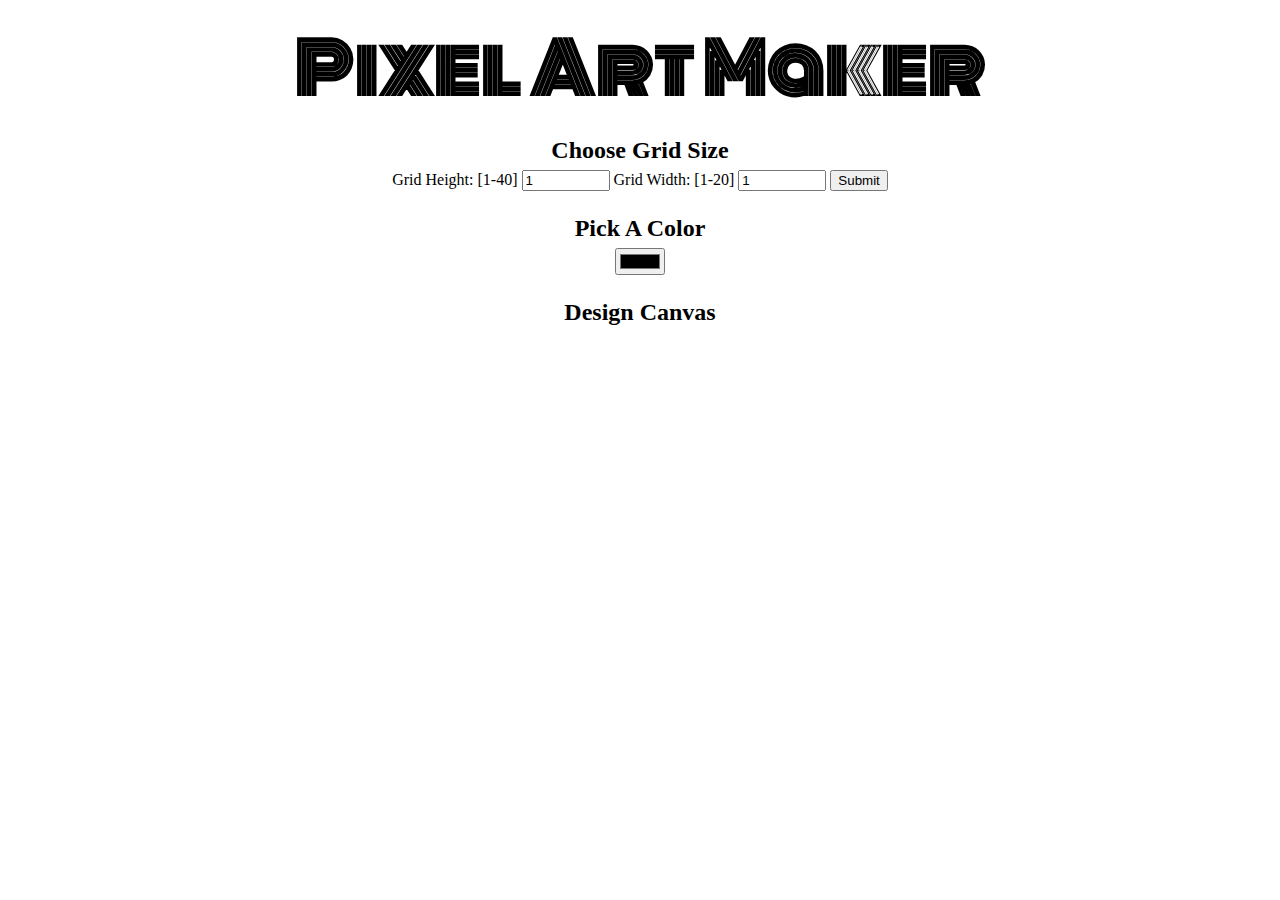
<file: js_projects/pixel_art_maker_project_folder/index.html>
<!DOCTYPE html>
<html>
<head>
    <title>Pixel Art Maker!</title>
    <link rel="stylesheet" href="https://fonts.googleapis.com/css?family=Monoton">
    <link rel="stylesheet" href="styles.css">
</head>
<body>
    <h1>Pixel Art Maker</h1>

    <h2>Choose Grid Size</h2>
    <form id="sizePicker">
        Grid Height: [1-40]
        <input type="number" id="inputHeight" name="height" min="1" max ="40" value="1">
        Grid Width: [1-20]
        <input type="number" id="inputWidth" name="width" min="1" max ="20" value="1">
        <input type="submit">
    </form>

    <h2>Pick A Color</h2>
    <input type="color" id="colorPicker">

    <h2>Design Canvas</h2>
    <table id="pixelCanvas"></table>

    <script src="designs.js"></script>
</body>
</html>
</file>
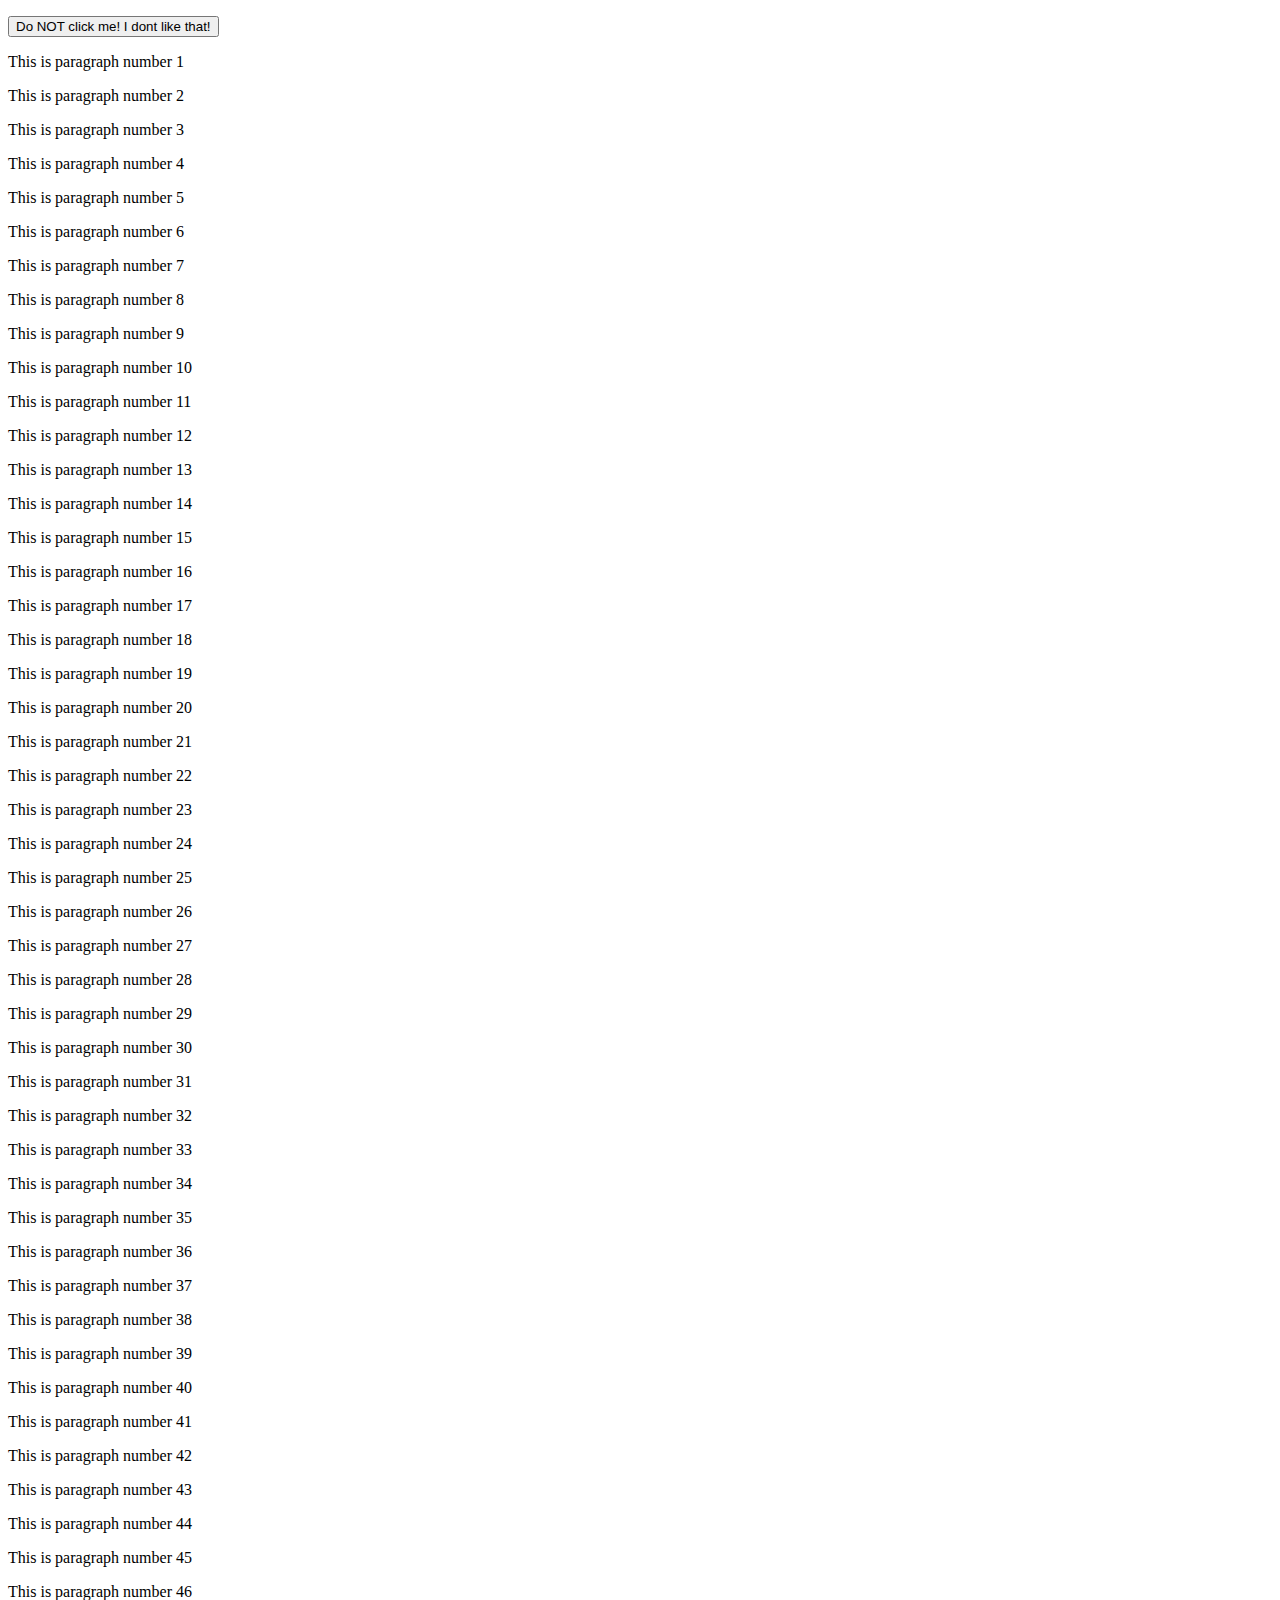
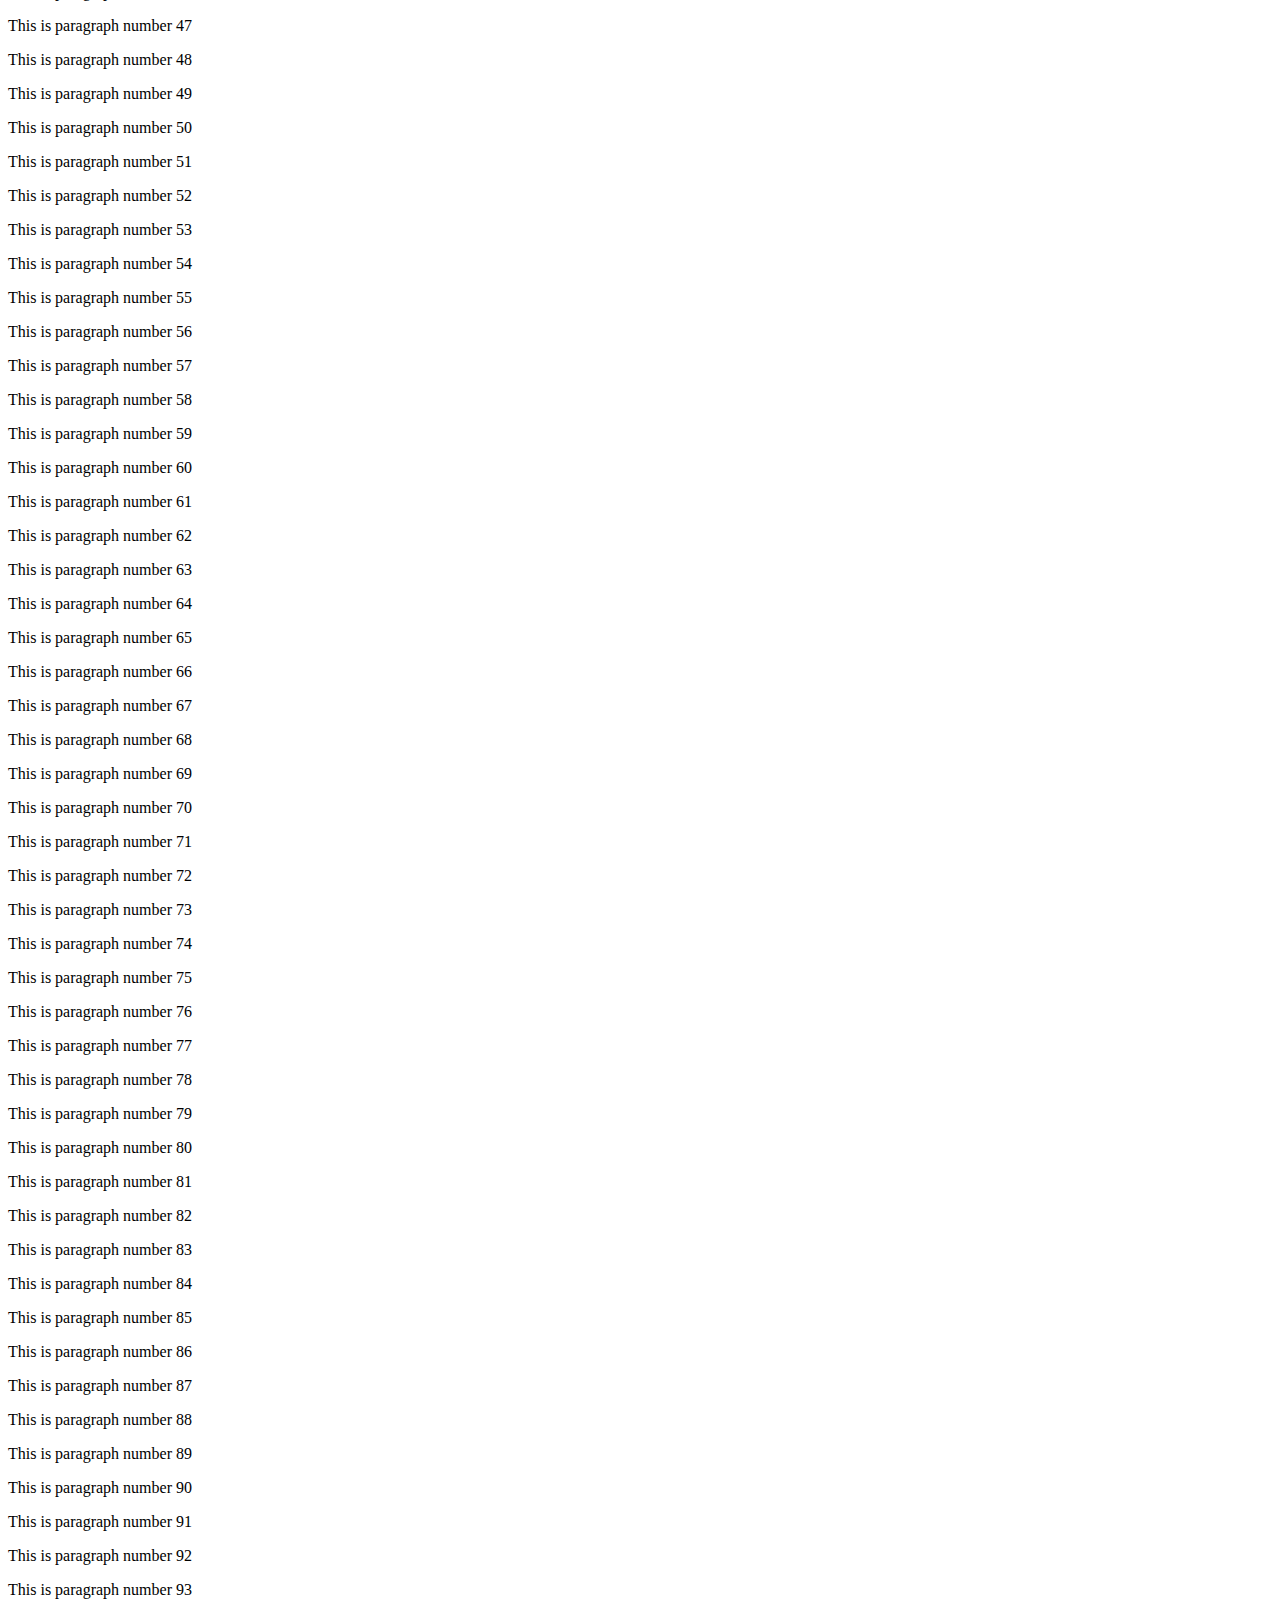
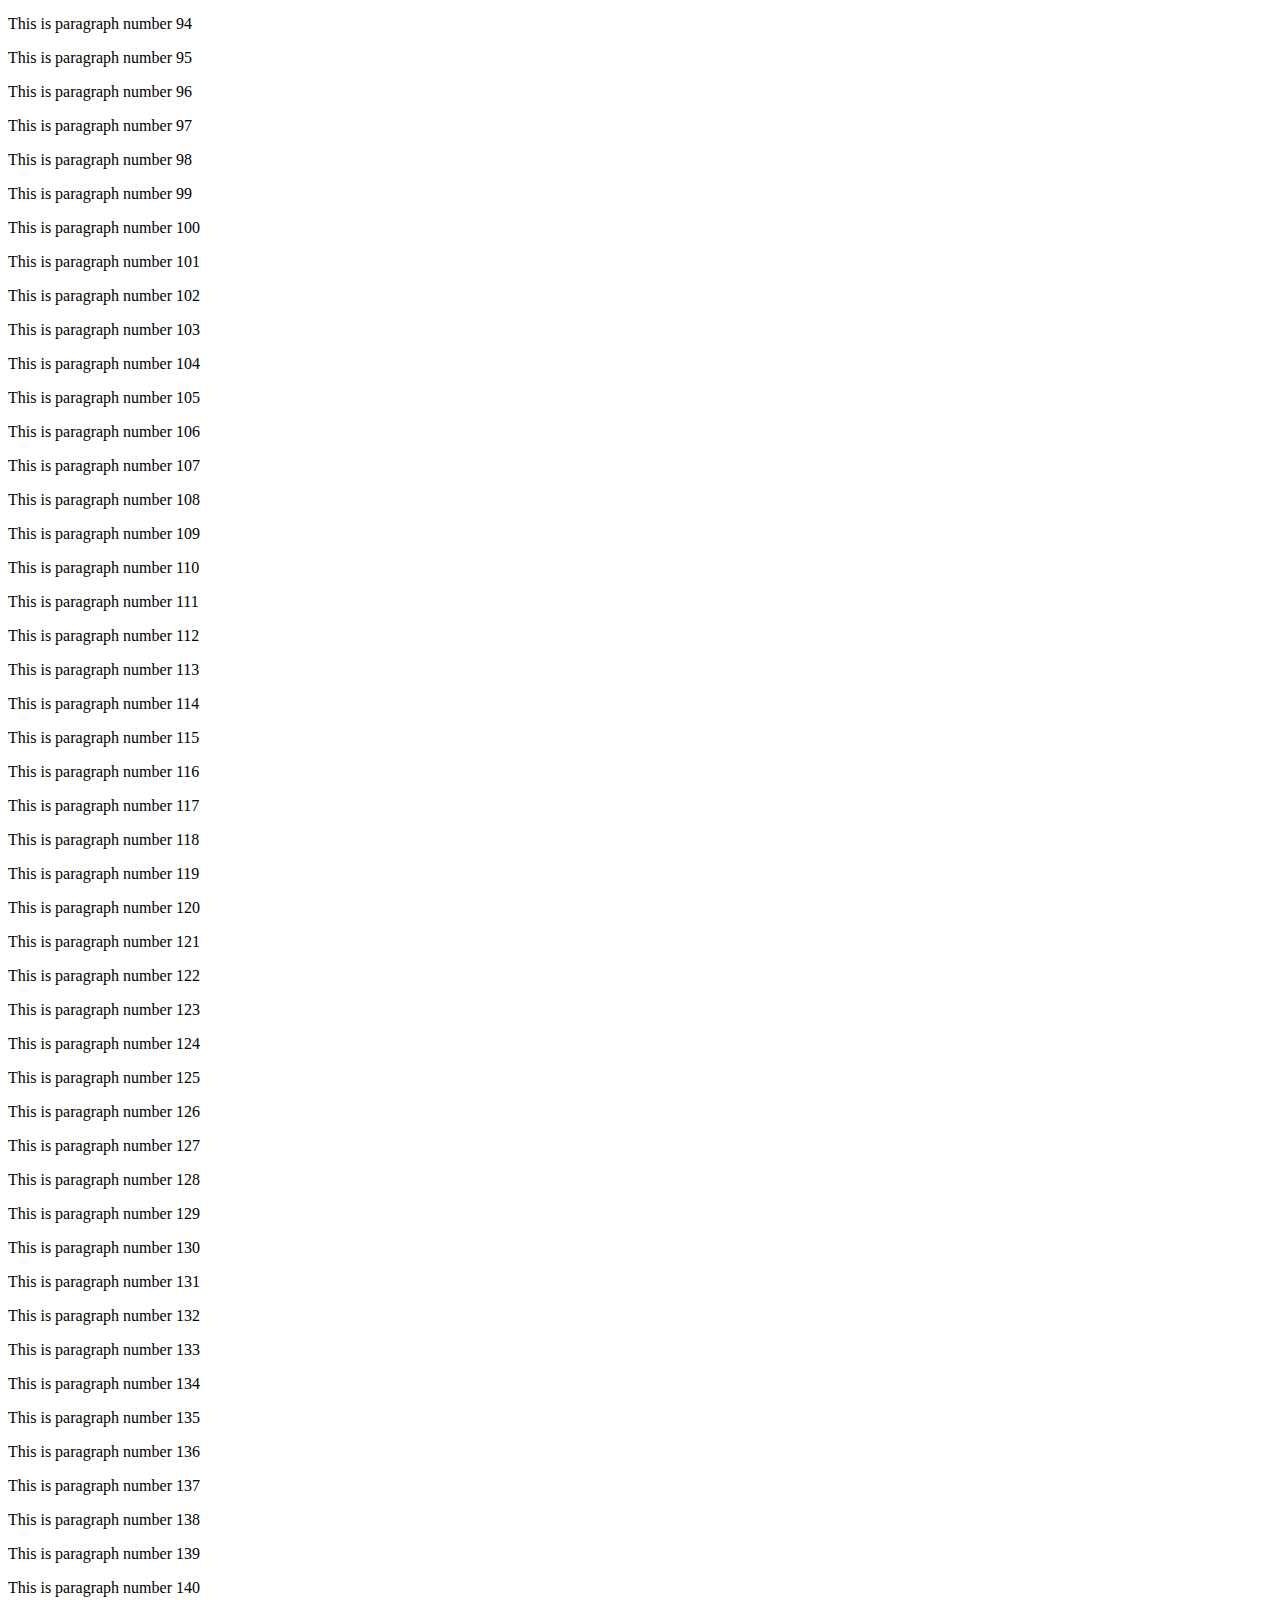
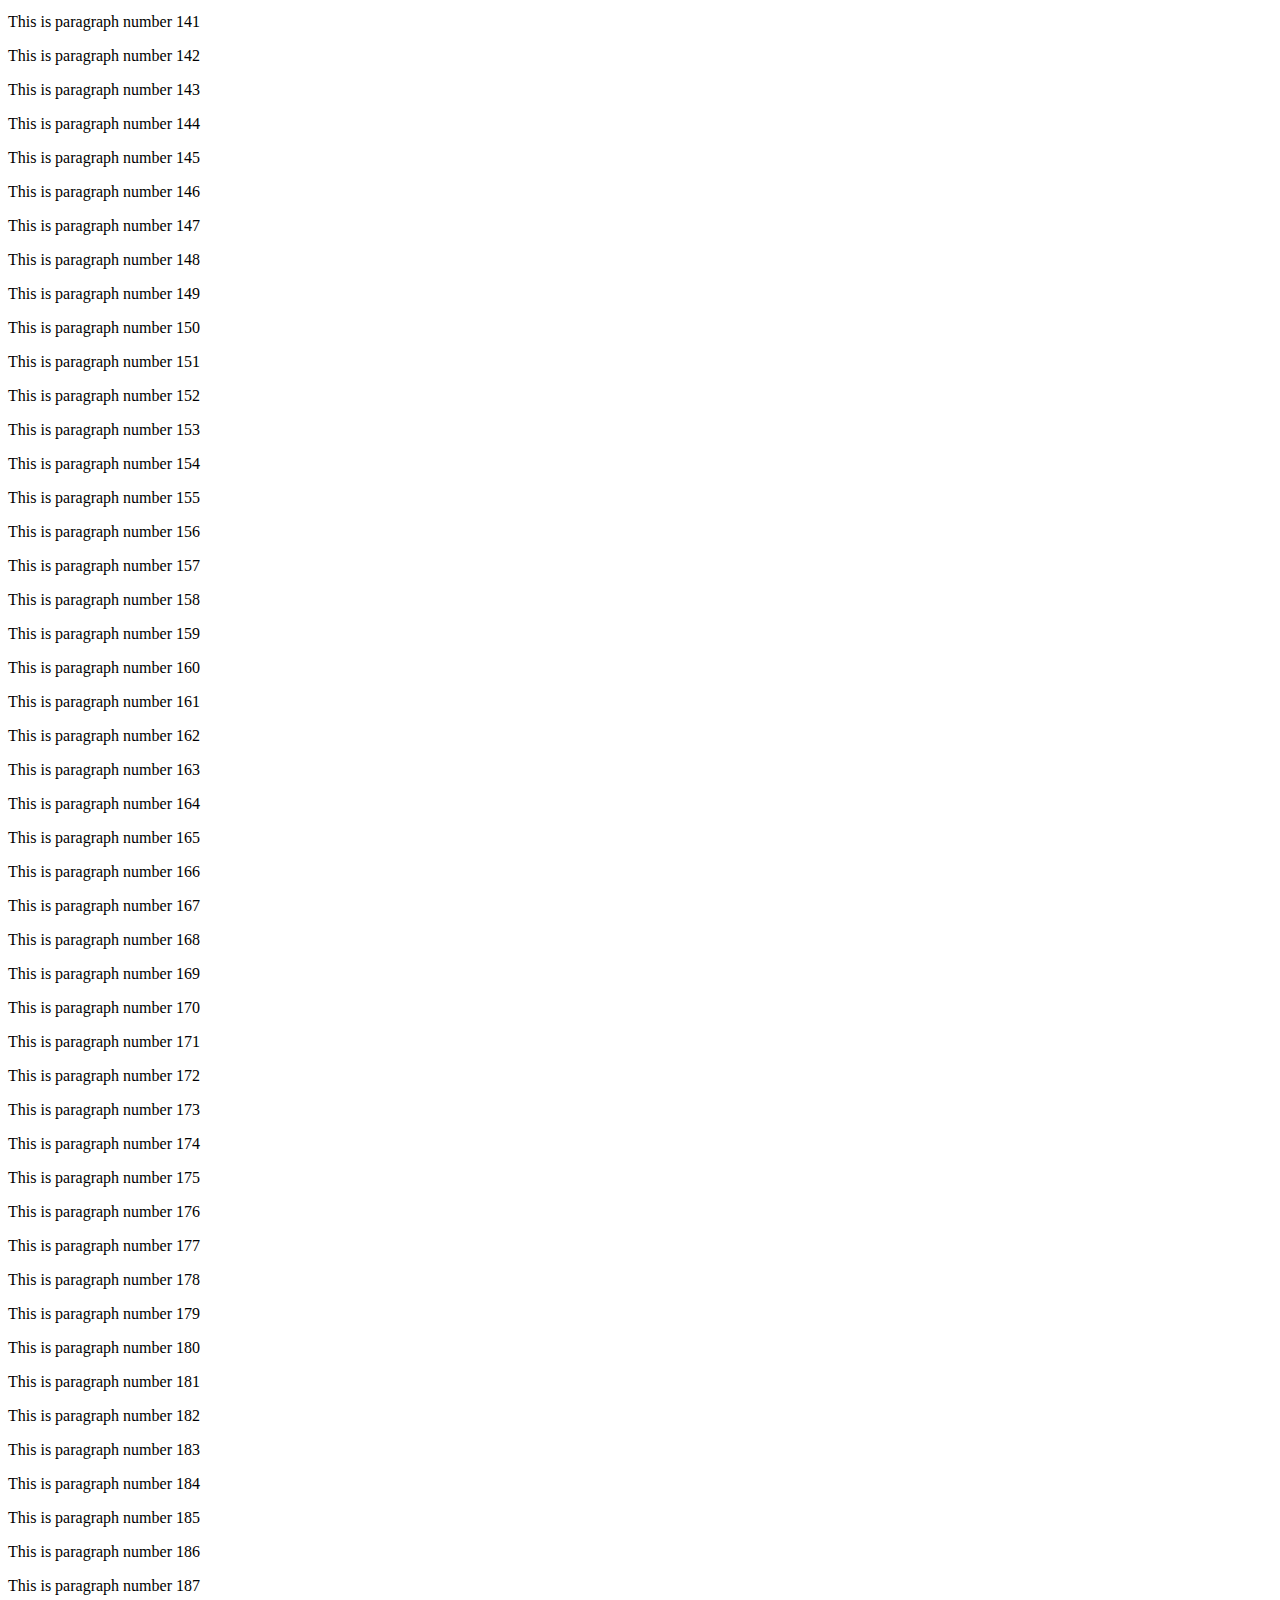
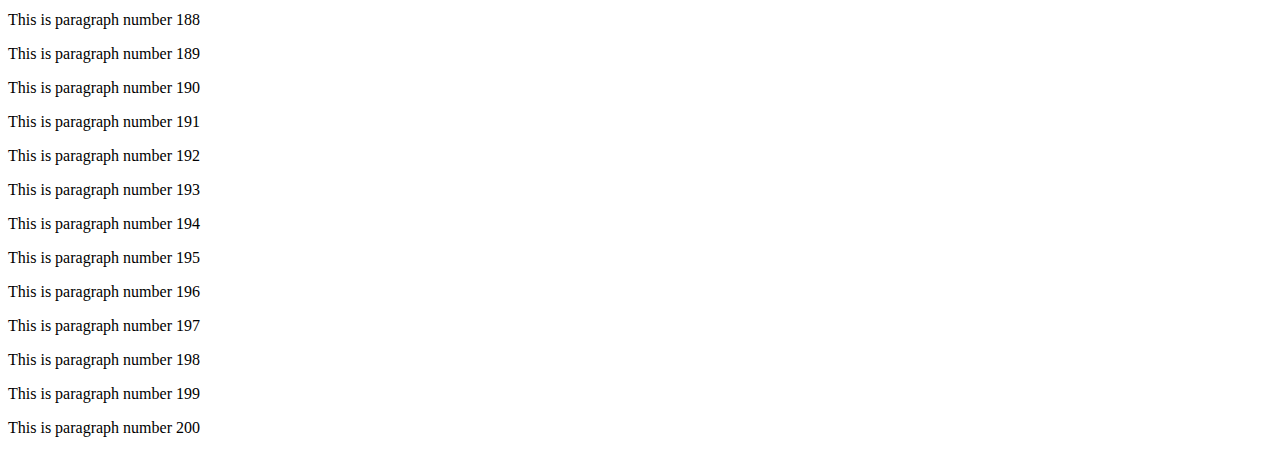
<file: js_projects/test_single_page_application/index.html>
<!DOCTYPE html>
<html>
<head>
    <title>A single page app</title>
</head>
<body>
    <div class="container">
        <p>
            <button>Do NOT click me! I dont like that!</button>
        </p>

    </div>

</body>
<script type="text/javascript" src="app.js"></script>
</html>
</file>
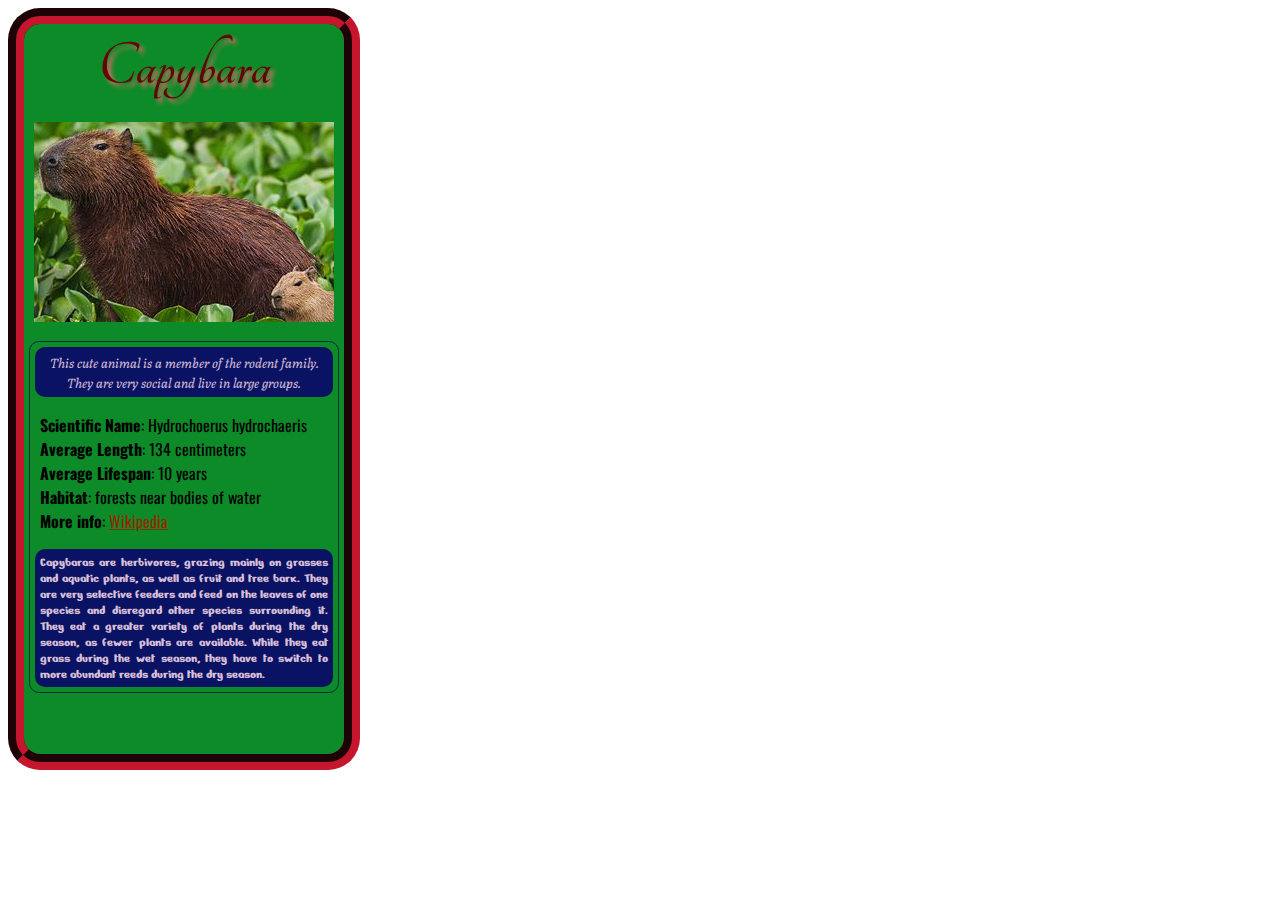
<file: html_css_projects/animal-trading-cards-master/card.html>
<!DOCTYPE html>
<html>

<head>
	<meta charset="utf-8">
	<title>Animal Trading Card: The grave capybara</title>
	<link rel="stylesheet" href="styles.css">
	<link rel="stylesheet" href="https://fonts.googleapis.com/css?family=Tangerine|Texturina|Nerko+One|Oswald">
</head>

<body>
	<div class="container">
		<!-- my favorite animal's name goes here -->
		<h3>Capybara</h3>
		<!-- my favorite animal's image goes here -->
		<!-- Image from Wikipedia: uploaded by user Clodomiro Esteves Junior 2016-->
		<img src="capivara_n_pup.png" alt="capybara with a pup">
		<div class="text-info">
			<!-- my favorite animal's interesting fact goes here -->
			<p class="short-description">This cute animal is a member of the rodent family. They are very social and live
				in large groups.</p>
			<ul>
				<!-- my favorite animal's list items go here -->
				<li><span>Scientific Name</span>: Hydrochoerus hydrochaeris</li>
				<li><span>Average Length</span>: 134 centimeters</li>
				<li><span>Average Lifespan</span>: 10 years</li>
				<li><span>Habitat</span>: forests near bodies of water</li>
				<li><span>More info</span>: <a href="https://en.wikipedia.org/wiki/Capybara">Wikipedia</a></li>
			</ul>
			<!-- my favorite animal's description goes here -->
			<p class="description">Capybaras are herbivores, grazing mainly on grasses and aquatic plants, as well as
				fruit and tree bark.
				They are very selective feeders and feed on the leaves of one species and disregard other species
				surrounding it. They eat a greater variety of plants during the dry season, as fewer plants are
				available. While they eat grass during the wet season, they have to switch to more abundant reeds during
				the dry season.</p>
		</div>
	</div>
</body>

</html>
</file>
<file: js_projects/pixel_art_maker_project_folder/styles.css>
body {
    text-align: center;
}

h1 {
    font-family: Monoton;
    font-size: 70px;
    margin: 0.2em;
}

h2 {
    margin: 1em 0 0.25em;
}

h2:first-of-type {
    margin-top: 0.5em;
}

table,
tr,
td {
    border: 1px solid black;
}

table {
    border-collapse: collapse;
    margin: 0 auto;
}

tr {
    height: 20px;
}

td {
    width: 20px;
}

input[type=number] {
    width: 6em;
}
</file>
<file: html_css_projects/animal-trading-cards-master/styles.css>
/* Box around whole page */

.container {
    width: 320px;
    height: 730px;
    background-color: rgb(13, 139, 40);
    border: groove 1em rgb(114, 13, 26);
    border-radius: 2em;
}

/* Fancy header */

h3 {
    font-family: Tangerine, cursive;
    color: rgb(100, 5, 5);
    font-size: 4em;
    text-shadow: 4px 4px 4px rgb(223, 108, 108);
    margin-top: 10px;
    margin-bottom: 10px;
    text-align: center;
}

/* image */

img {
    margin: 10px;
}

/* text sections */

.text-info {
    border: solid 1px rgb(5, 41, 65);
    border-radius: 10px 10px 10px 10px;
    margin: 5px;
}

p {
    margin: 5px;
    padding: 5px;
    background-color: rgb(10, 19, 99);
    color: thistle;
    border-radius: 10px 10px 10px 10px;
}

.short-description {
    text-align: center;
    font: italic small Texturina;
}

ul {
    list-style-type: none;
    padding-left: 10px;
    font: 1em Oswald, cursive;
}

span {
    font-weight: bold;
}

a {
    color: rgb(148, 41, 2);
}

.description {
    font: small "Nerko One", sans-serif;
    text-align: justify;
}
</file>
